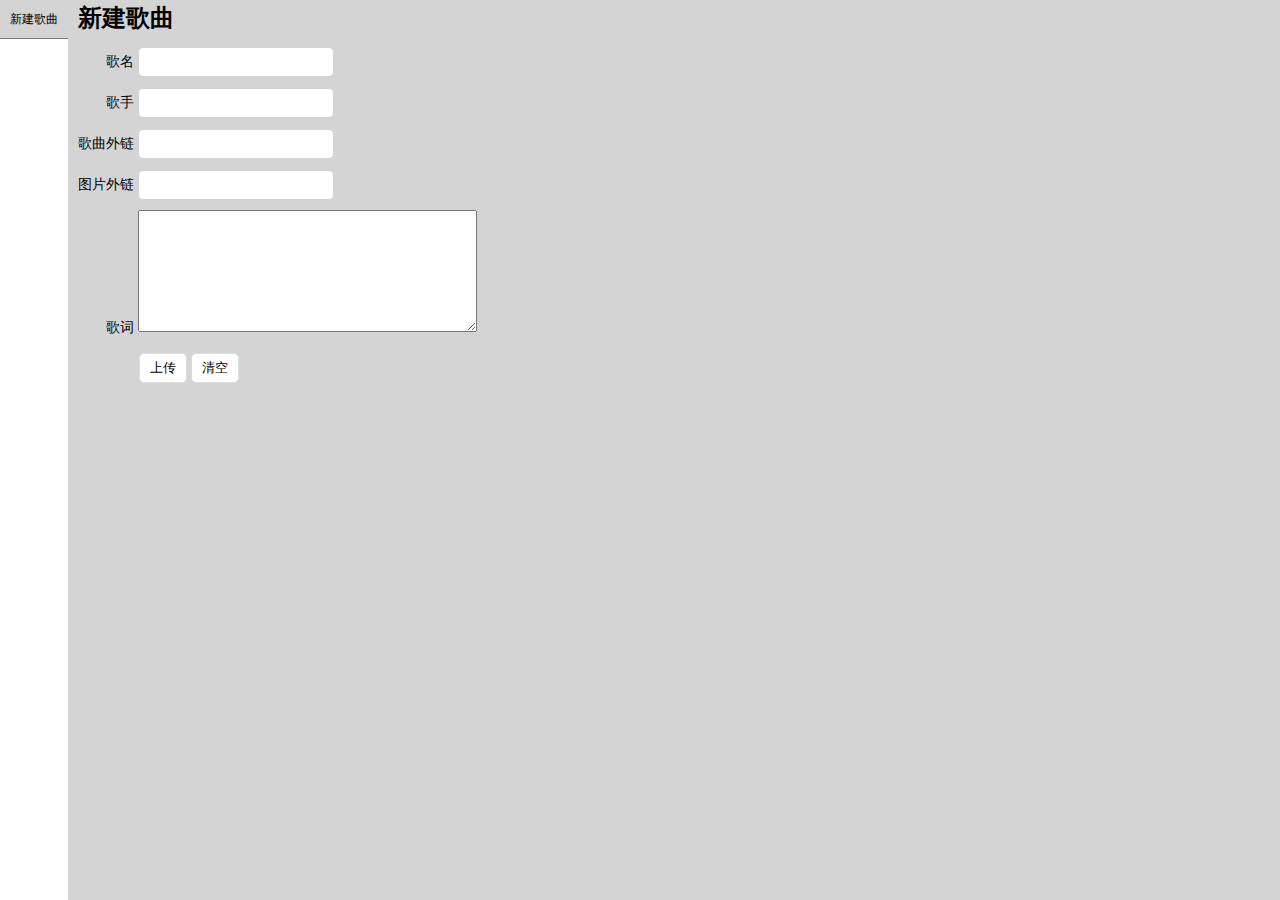
<file: src/admin.html>
<!DOCTYPE html>
<html lang="en">

<head>
    <meta charset="UTF-8">
    <meta name="viewport" content="width=device-width, initial-scale=1.0">
    <meta http-equiv="X-UA-Compatible" content="ie=edge">
    <meta name="viewport"
    content="width=device-width, user-scalable=no, initial-scale=1.0, maximum-scale=1.0, minimum-scale=1.0">
    <title>管理数据</title>
    <link rel="stylesheet" href="../src/css/default.css">

</head>

<body>
    <div class="page">
        <aside class="siderbar">
            <div class="newSong"></div>
            <div class="songList-container"></div>
        </aside>
        <main>
        </main>
    </div>



    <script src="./js/jquery.min.js"></script>
    <script src="./js/av-min.js"></script>
    <script src="js/idAndKey.js"></script>
    <script src="./js/event-hub.js"></script>
    <script src="./js/song-form.js"></script>
    <script src="./js/new-song.js"></script>
    <script src="./js/songList.js"></script>
    <!-- <script src="./js/event-hub.js"></script> -->
    <script>
        

    </script>

</body>

</html>
</file>
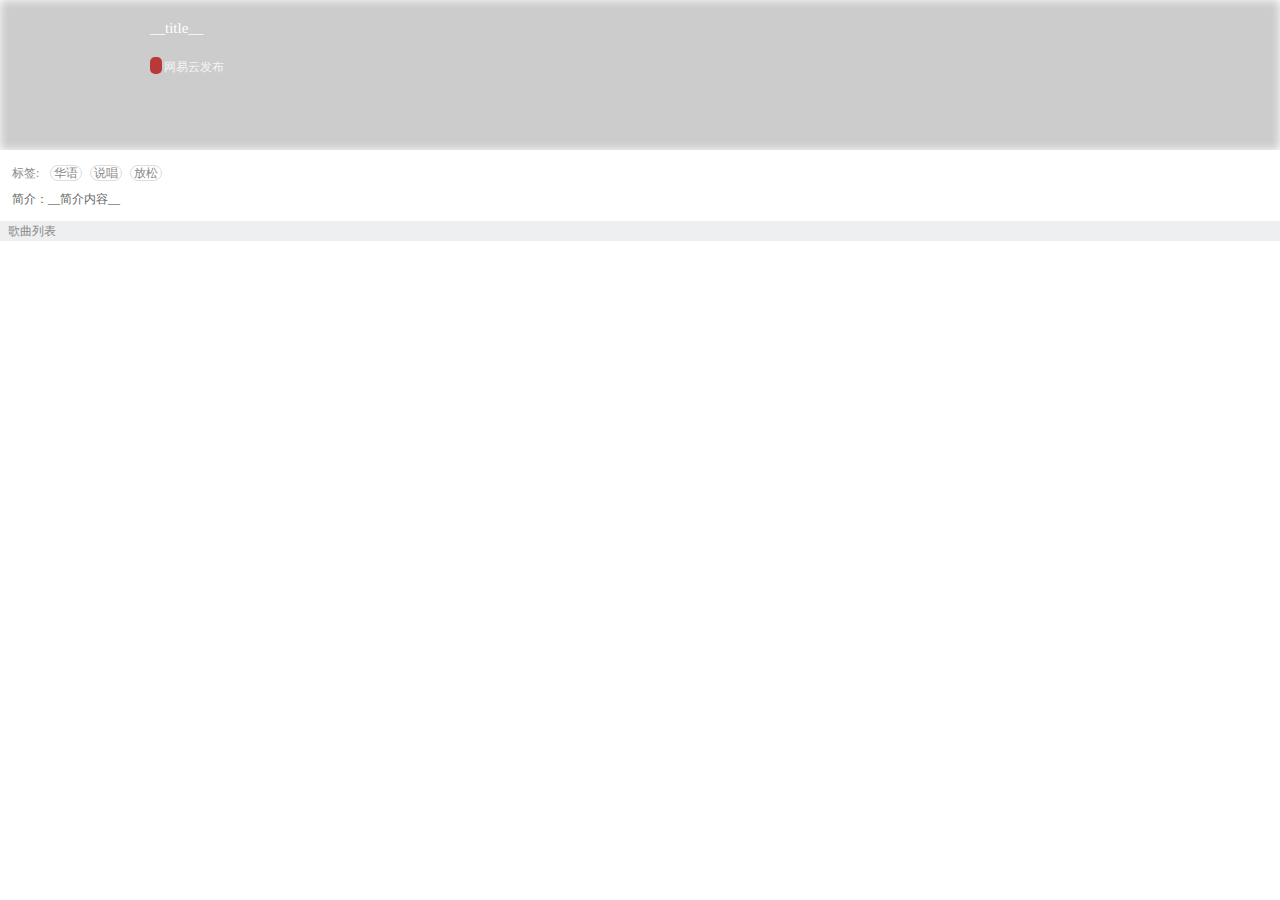
<file: src/song-list.html>
<!DOCTYPE html>
<html lang="en">

<head>
  <meta charset="UTF-8">
  <meta name="viewport"
    content="width=device-width, user-scalable=no, initial-scale=1.0, maximum-scale=1.0, minimum-scale=1.0">
  <meta http-equiv="X-UA-Compatible" content="ie=edge">
  <title>播放歌单</title>
  <link rel="stylesheet" href="./css/song-list.css">
</head>

<body>
  <div class="songList">
    <div class="songTB">
      <div class="songTBinside">
        <div class="songBox">
          <div class="songIcon"></div>
        </div>
        <div class="sl-bar">
          <div class="sl-title">__title__</div>
          <div class="sl-owner"><i class="iconfont">&#xe600;</i>网易云发布</div>
        </div>
      </div>
    </div>
    <div class="sl-Info">
      <div class="songTag">标签:
        <span>华语</span><span>说唱</span><span>放松</span>
      </div>
      <div class="intro">简介：__简介内容__</div>
    </div>
    <div class="songSL">
      <h3 id="sl-bar"> 歌曲列表</h3>
      <div id="sl-box">
      </div>
    </div>
  </div>

  <script src="//at.alicdn.com/t/font_395875_4hwrep7mypx8ncdi.js"></script>
  <script src="./js/jquery.min.js"></script>
  <script src="./js/av-min.js"></script>
  <script src="./js/idAndKey.js"></script>
  <script src="./js/play-page/getId.js"></script>
  <script src="./js/songListPlay.js"></script>
</body>

</html>
</file>
<file: src/css/default.css>
*{
    margin: 0;
    padding: 0;
}
*{
    box-sizing: border-box;
}
*::after{
    box-sizing: border-box;
}
*::before{
    box-sizing: border-box;
}
ul,ol{
    list-style: none;
}
a{
    color:inherit;
    text-decoration: none;
}
body{
    font-size: 12px;
    line-height: 1.5;
}
input{
    font: inherit;
}
.active{
    background: #d4d4d4;
}

/* layout */
.page{
    display: flex;
    height: 100vh;
}
.page > main{
    flex-grow: 1;
    background: #d4d4d4;
    padding-left: 10px;
}
.newSong{
    text-align: center;
    padding: 10px;
}
.newSong.active{
    text-align: center;
    padding: 10px;
}
.songList{
    text-align: left;
    border-top: 1px solid #777;
}
.songList > li{
    border-bottom: 1px solid #ddd;
    padding: 10px;
    margin-left: 10px;
}
.songList > li.active{
    background: #ddd;
}

/* main */

.form{
    font-size: 14px;
}
.form > .row{
    margin: 10px 0px;
}
.form > .row > label{
    display: inline-block;
    width: 4em;
    text-align: right;
    margin: 5px 0;
}
.form > .row.actions{
    margin-left: calc(4em + 5px);
}
.form input[type=text]{
    padding: 3px 8px;
    border-radius: 5px;
    border: 1px solid #d4d4d4;
    height: 30px;
}
.form input[type=button],
.form input[type=submit],
.form button{
    height: 30px;
    padding-left: 10px;
    padding-right: 10px;
    border-radius: 5px;
    background:#fff;
    border: 1px solid #ddd;
}
</file>
<file: src/css/song-list.css>
*{margin:0;padding:0;}
*{box-sizing: border-box;}
*::after{box-sizing: border-box;}
*::before{box-sizing: border-box;}


a{color: inherit; text-decoration: none;}
ul,ol{list-style: none;}
h1,h2,h3,h4,h5,h6{ font-weight: normal; }

/* 图标 */
.icon {
  width: 1em; 
  height: 1em;
  vertical-align: -0.15em;
  fill: currentColor;
  overflow: hidden;
}
.icon-play{
  width: 22px;
  height: 22px;
  vertical-align: middle;
  fill: #AAA;
}
@font-face {
  font-family: 'iconfont';  /* project id 1160891 */
  src: url('//at.alicdn.com/t/font_1160891_vflz5gwc9hd.eot');
  src: url('//at.alicdn.com/t/font_1160891_vflz5gwc9hd.eot?#iefix') format('embedded-opentype'),
  url('//at.alicdn.com/t/font_1160891_vflz5gwc9hd.woff2') format('woff2'),
  url('//at.alicdn.com/t/font_1160891_vflz5gwc9hd.woff') format('woff'),
  url('//at.alicdn.com/t/font_1160891_vflz5gwc9hd.ttf') format('truetype'),
  url('//at.alicdn.com/t/font_1160891_vflz5gwc9hd.svg#iconfont') format('svg');
}
.iconfont{
  font-family:"iconfont" !important;
  font-size: 16px;
  font-style:normal;
  -webkit-font-smoothing: antialiased;
  -webkit-text-stroke-width: 0.2px;
  -moz-osx-font-smoothing: grayscale;
  background-color: rgb(185, 56, 56);
  border-radius: 5px;
  margin-right: 2px;
}
  

/* 榜头 */
.songTB{
  position: relative;
  height: 150px;
  overflow: hidden;
  background: url() no-repeat center center;
  background-size: cover;
}
.songTB:after{
  content: "";
  width: 100%;
  height: 100%;
  position: absolute;
  left: 0;
  top: 0;
  background: inherit;
  background-color:rgba(0,0,0,0.2);
  filter: blur(5px);
}
.songTB > .songTBinside  div{
    z-index: 2;
}
.songTB  .songBox{
  flex-direction: column;
  top: 20px;
  left: 20px;
  display: flex;
  position: absolute;
}
.songTB  .songBox > .songIcon{
  background-size: cover;
  width: 90px;
  height: 90px;
}
.songTB  .sl-bar{
  position: absolute;
  display: flex;
  flex-direction: column;
  left: 150px;
  top: 20px;

}
.songTB  .sl-bar > .sl-title {
  font-size: 15px;
  color: #fefefe;
  padding-right: 25px;
}
.songTB  .sl-bar > .sl-owner {
  margin-top: 20px;
  font-size: 12px;
  color: rgba(255,255,255,0.8);  
}
.sl-Info{
  padding: 5px;
}
.sl-Info > .songTag{
  margin-left: 7px;
  color: #888;
  font-size: 12px;
  margin-top: 10px;
}
.sl-Info > .songTag > span{
  border: 1px solid #ddd;
  margin-left: 8px;
  padding: 0 3px;
  border-radius: 8px;
}
.sl-Info > .intro{
  font-size: 12px;
  line-height: 20px;
  padding: 7px;
  color: #666;
}

/* 榜单部分 */
#sl-bar{
  font-size: 12px;
  color: #888;
  background: #eeeff0;
  line-height: 20px;
  padding-left: 8px;
}
.songSL{
  position: relative;
}
.songSL  a{
  display: flex;
}
.songNumber{
  width: 10%;
  display: flex;
  height: 54.4px;
  align-items: center;
  justify-content: center;
}
.songNumber > .listNumber{
  color: #888;
  font-size: 17px;
}
.songInfo{
  padding-top: 9px;
  width: 80%;
  height: 54.4px;
  border-bottom: 1px solid #E2E2E3;
}
.songInfo > .songIT{
  font-size: 17px;
  text-overflow:ellipsis;
  white-space: nowrap;
}
.songInfo > .songIS{
  font-size: 12px;
  color: #888;
  text-overflow:ellipsis;
  white-space: nowrap;
}
.songInfo > .songIS > i{
  background: url(//s3.music.126.net/m/s/img/index_icon_2x.png?5207a28c3767992ca4bb6d4887c74880) no-repeat;
  height: 8px;
  width: 12px;
  display: inline-block;
  margin-right: 4px;
  background-size: 166px 97px
}
.songBBox{
  width: 10%;
  display: flex;
  justify-content: center;
  align-items: center;
  height: 54.4px;
  border-bottom: 1px solid #E2E2E3;
}
</file>
